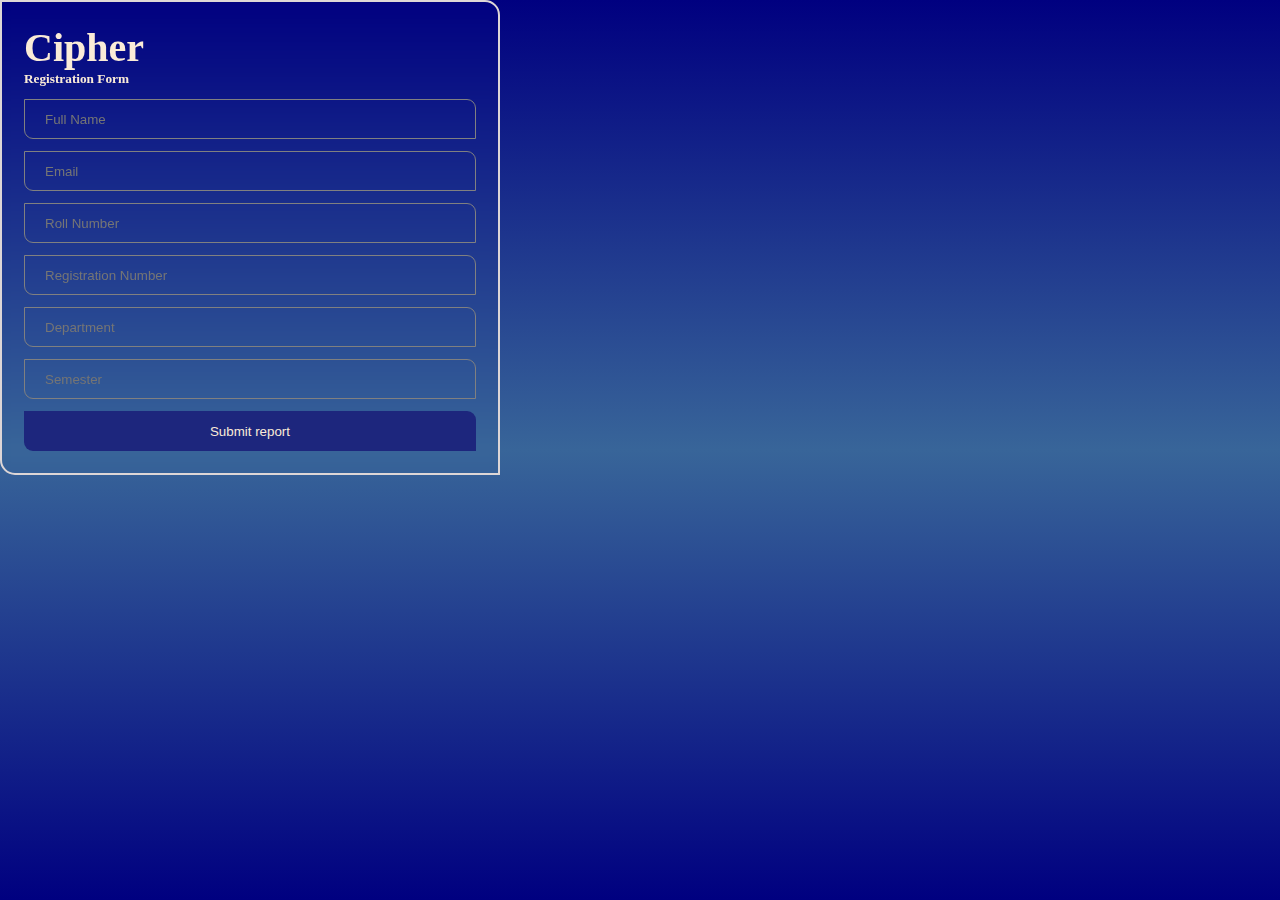
<file: index.html>
<!DOCTYPE html>
<html lang="en">

<head>
    <link href="https://cdn.jsdelivr.net/npm/bootstrap@5.3.0/dist/css/bootstrap.min.css" rel="stylesheet"
        integrity="sha384-9ndCyUaIbzAi2FUVXJi0CjmCapSmO7SnpJef0486qhLnuZ2cdeRhO02iuK6FUUVM" crossorigin="anonymous">
    <meta charset="UTF-8">
    <meta http-equiv="X-UA-Compatible" content="IE=edge">
    <meta name="viewport" content="width=device-width, initial-scale=1.0">
    <link rel="stylesheet" href="style.css">
    <title>Lab Report</title>
    
</head>

<body>
    <div class="container d-flex justify-content-center align-items-center">
        <div class="form-box">
            <form id="form" action="">
                <div class="row">
                    <h2>Cipher</h2>
                    <h5>Registration Form</h5>
                </div>
                <div class="row">
                    <div class="col-12"><input type="text" class="name-input" required placeholder="Full Name"></div>
                </div>
                <div class="row">
                    <div class="col-12"><input type="text" class="roll-input" required placeholder="Email"></div>
                </div>
                <div class="row">
                    <div class="col-12"><input type="text" class="roll-input" required placeholder="Roll Number"></div>
                </div>
                <div class="row">
                    <div class="col-12"><input type="text" class="roll-input" required placeholder="Registration Number"></div>
                </div>
                <div class="row">
                    <div class="col-12"><input type="text" class="roll-input" required placeholder="Department"></div>
                </div>
                <div class="row">
                    <div class="col-12"><input type="text" class="roll-input" required placeholder="Semester"></div>
                </div>
                <div class="row">
                    <div class="col-12"><button>Submit report</button></div>
                </div>
            </form>
        </div>
    </div>
    <div id="ff-compose"></div>
    <script>
        let form = document.getElementById('form')
        form.addEventListener('submit', (e)=>{

        })
    </script>
    <script src="https://cdn.jsdelivr.net/npm/bootstrap@5.3.0/dist/js/bootstrap.bundle.min.js"
        integrity="sha384-geWF76RCwLtnZ8qwWowPQNguL3RmwHVBC9FhGdlKrxdiJJigb/j/68SIy3Te4Bkz"
        crossorigin="anonymous"></script>
</body>

</html>
</file>
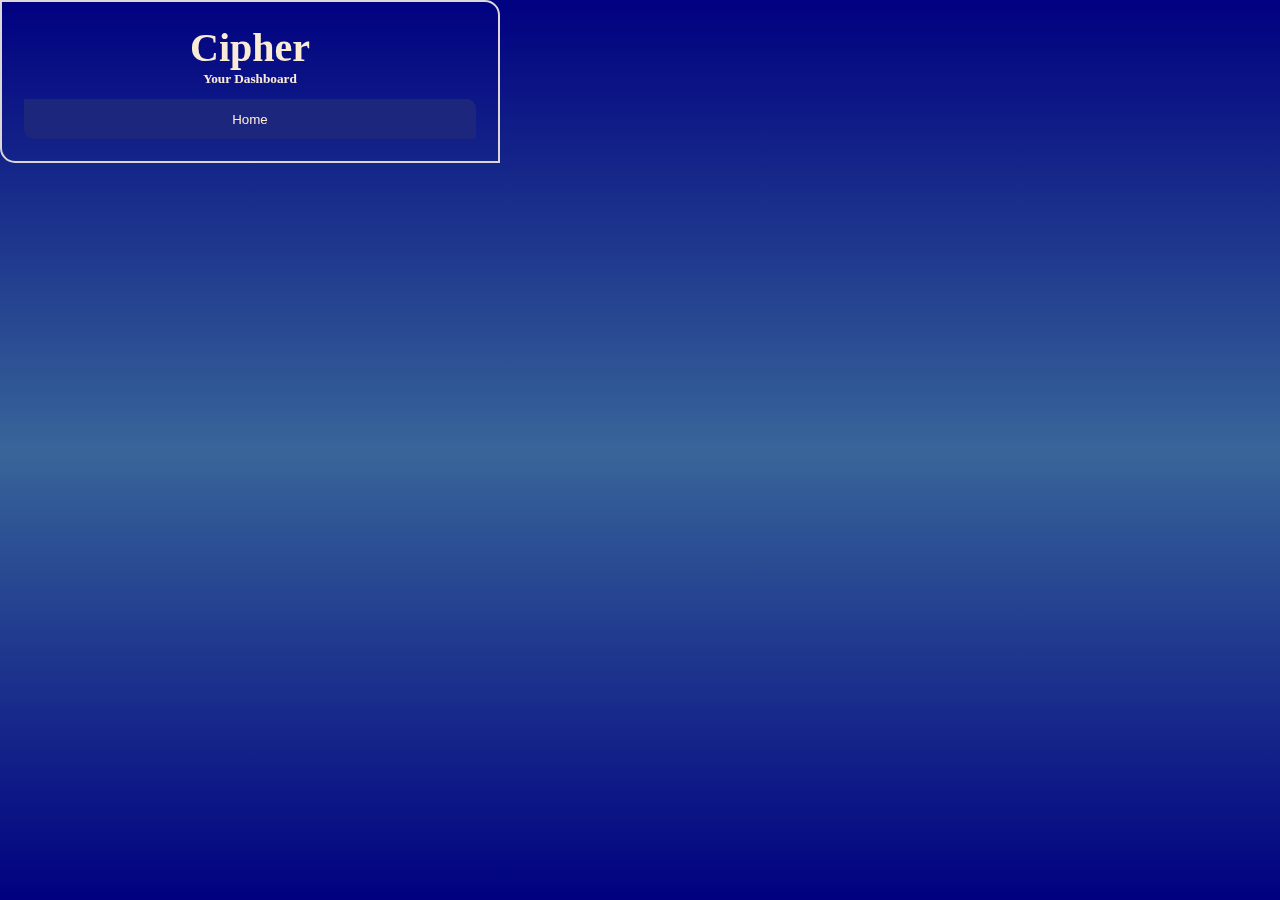
<file: dashboard.html>
<!DOCTYPE html>
<html lang="en">

<head>
    <link href="https://cdn.jsdelivr.net/npm/bootstrap@5.3.0/dist/css/bootstrap.min.css" rel="stylesheet"
        integrity="sha384-9ndCyUaIbzAi2FUVXJi0CjmCapSmO7SnpJef0486qhLnuZ2cdeRhO02iuK6FUUVM" crossorigin="anonymous">
    <meta charset="UTF-8">
    <meta http-equiv="X-UA-Compatible" content="IE=edge">
    <meta name="viewport" content="width=device-width, initial-scale=1.0">
    <link rel="stylesheet" href="style.css">
    <title>Lab Report</title>
    
</head>

<body>
    <div class="container d-flex justify-content-center align-items-center">
        <div class="form-box">
            <form id="form" action="">
                <div class="row">
                    <h2 align="center">Cipher</h2>
                    <h5 align="center">Your Dashboard</h5>
                </div>
                <div class="row">
                    <div class="col-12"><button >Home</button></div>
                </div>
            </form>
        </div>
    </div>
    <div id="ff-compose"></div>
    <script>
        let form = document.getElementById('form')
        form.addEventListener('submit', (e)=>{
            e.preventDefault();
            window.location.href = "/index.html";
        })
    </script>
    <script src="https://cdn.jsdelivr.net/npm/bootstrap@5.3.0/dist/js/bootstrap.bundle.min.js"
        integrity="sha384-geWF76RCwLtnZ8qwWowPQNguL3RmwHVBC9FhGdlKrxdiJJigb/j/68SIy3Te4Bkz"
        crossorigin="anonymous"></script>
</body>

</html>
</file>
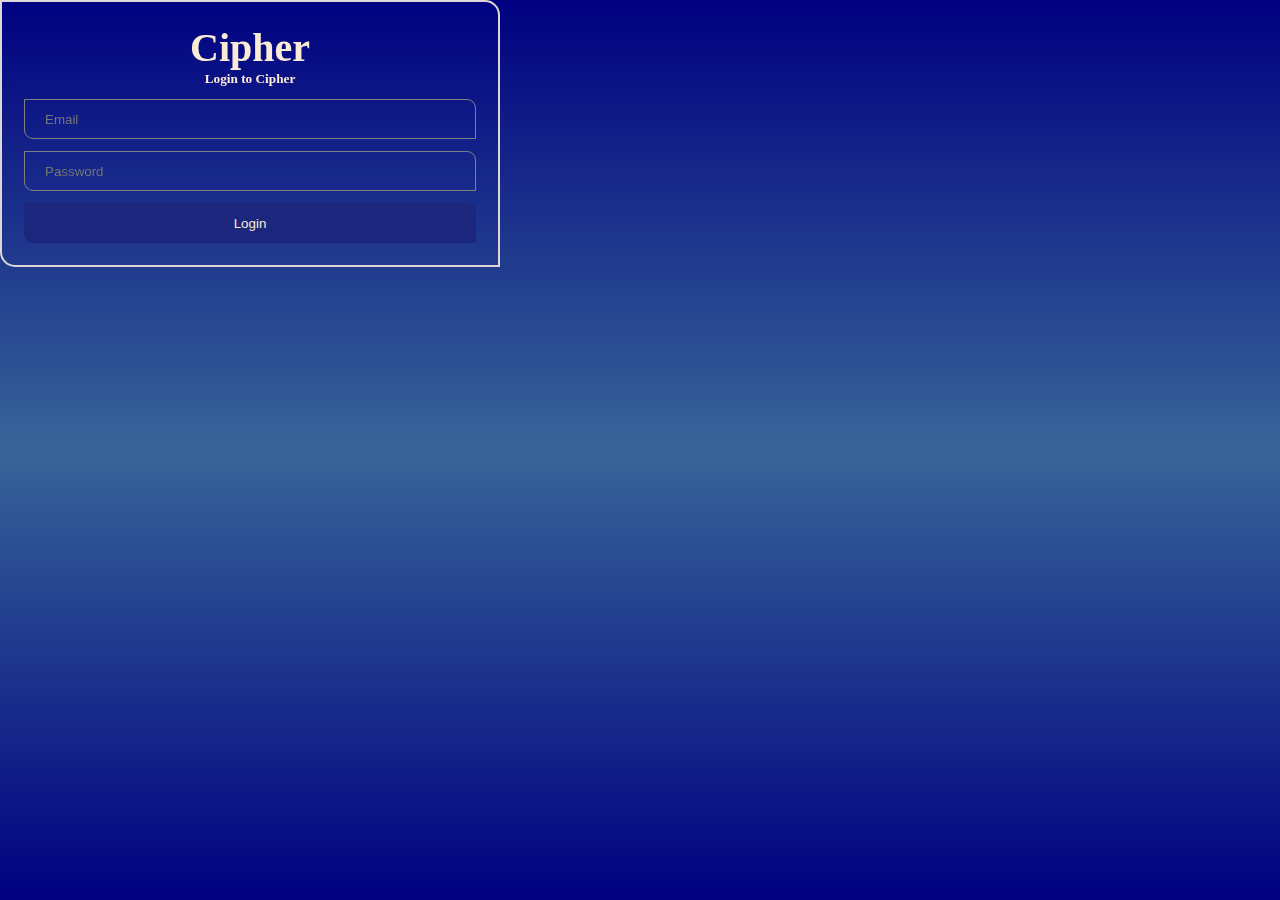
<file: login.html>
<!DOCTYPE html>
<html lang="en">

<head>
    <link href="https://cdn.jsdelivr.net/npm/bootstrap@5.3.0/dist/css/bootstrap.min.css" rel="stylesheet"
        integrity="sha384-9ndCyUaIbzAi2FUVXJi0CjmCapSmO7SnpJef0486qhLnuZ2cdeRhO02iuK6FUUVM" crossorigin="anonymous">
    <meta charset="UTF-8">
    <meta http-equiv="X-UA-Compatible" content="IE=edge">
    <meta name="viewport" content="width=device-width, initial-scale=1.0">
    <link rel="stylesheet" href="style.css">
    <title>Lab Report</title>
    
</head>

<body>
    <div class="container d-flex justify-content-center align-items-center">
        <div class="form-box">
            <form id="form" action="">
                <div class="row">
                    <h2 align="center">Cipher</h2>
                    <h5 align="center">Login to Cipher</h5>
                </div>
                <div class="row">
                    <div class="col-12"><input type="text" class="roll-input" required placeholder="Email"></div>
                </div>
                <div class="row">
                    <div class="col-12"><input type="password" class="roll-input" required placeholder="Password"></div>
                </div>
                <div class="row">
                    <div class="col-12"><button >Login</button></div>
                </div>
            </form>
        </div>
    </div>
    <div id="ff-compose"></div>
    <script>
        let form = document.getElementById('form')
        form.addEventListener('submit', (e)=>{
            e.preventDefault();
            window.location.href = "/dashboard.html";
        })
    </script>
    <script src="https://cdn.jsdelivr.net/npm/bootstrap@5.3.0/dist/js/bootstrap.bundle.min.js"
        integrity="sha384-geWF76RCwLtnZ8qwWowPQNguL3RmwHVBC9FhGdlKrxdiJJigb/j/68SIy3Te4Bkz"
        crossorigin="anonymous"></script>
</body>

</html>
</file>
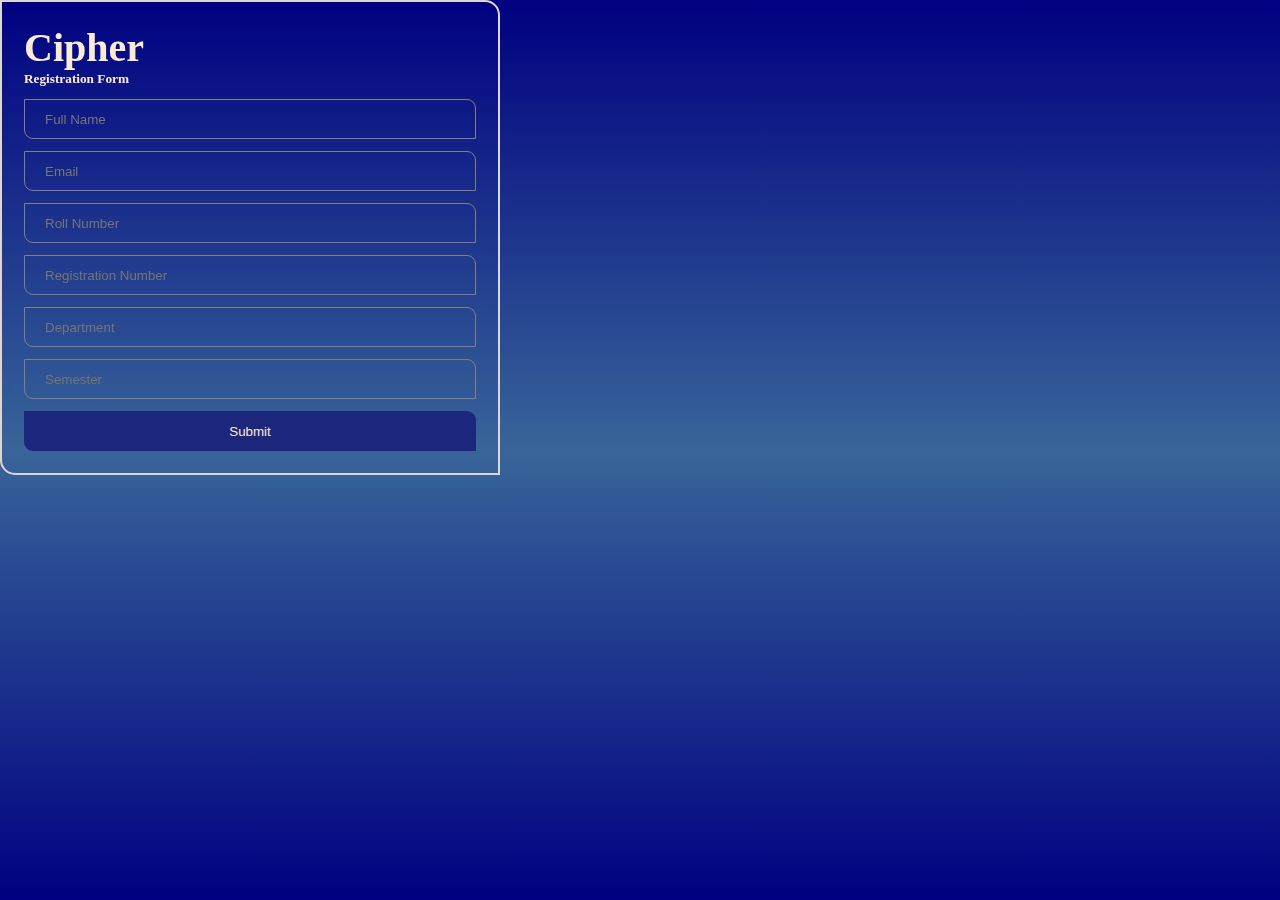
<file: register.html>
<!DOCTYPE html>
<html lang="en">

<head>
    <link href="https://cdn.jsdelivr.net/npm/bootstrap@5.3.0/dist/css/bootstrap.min.css" rel="stylesheet"
        integrity="sha384-9ndCyUaIbzAi2FUVXJi0CjmCapSmO7SnpJef0486qhLnuZ2cdeRhO02iuK6FUUVM" crossorigin="anonymous">
    <meta charset="UTF-8">
    <meta http-equiv="X-UA-Compatible" content="IE=edge">
    <meta name="viewport" content="width=device-width, initial-scale=1.0">
    <link rel="stylesheet" href="style.css">
    <title>Lab Report</title>
    
</head>

<body>
    <div class="container d-flex justify-content-center align-items-center">
        <div class="form-box">
            <form id="form" action="">
                <div class="row">
                    <h2>Cipher</h2>
                    <h5>Registration Form</h5>
                </div>
                <div class="row">
                    <div class="col-12"><input type="text" class="name-input" required placeholder="Full Name"></div>
                </div>
                <div class="row">
                    <div class="col-12"><input type="text" class="roll-input" required placeholder="Email"></div>
                </div>
                <div class="row">
                    <div class="col-12"><input type="text" class="roll-input" required placeholder="Roll Number"></div>
                </div>
                <div class="row">
                    <div class="col-12"><input type="text" class="roll-input" required placeholder="Registration Number"></div>
                </div>
                <div class="row">
                    <div class="col-12"><input type="text" class="roll-input" required placeholder="Department"></div>
                </div>
                <div class="row">
                    <div class="col-12"><input type="text" class="roll-input" required placeholder="Semester"></div>
                </div>
                <div class="row">
                    <div class="col-12"><button >Submit</button></div>
                </div>
            </form>
        </div>
    </div>
    <div id="ff-compose"></div>
    <script>
        let form = document.getElementById('form')
        form.addEventListener('submit', (e)=>{
            e.preventDefault();
            window.location.href = "/success.html";
        })
    </script>
    <script src="https://cdn.jsdelivr.net/npm/bootstrap@5.3.0/dist/js/bootstrap.bundle.min.js"
        integrity="sha384-geWF76RCwLtnZ8qwWowPQNguL3RmwHVBC9FhGdlKrxdiJJigb/j/68SIy3Te4Bkz"
        crossorigin="anonymous"></script>
</body>

</html>
</file>
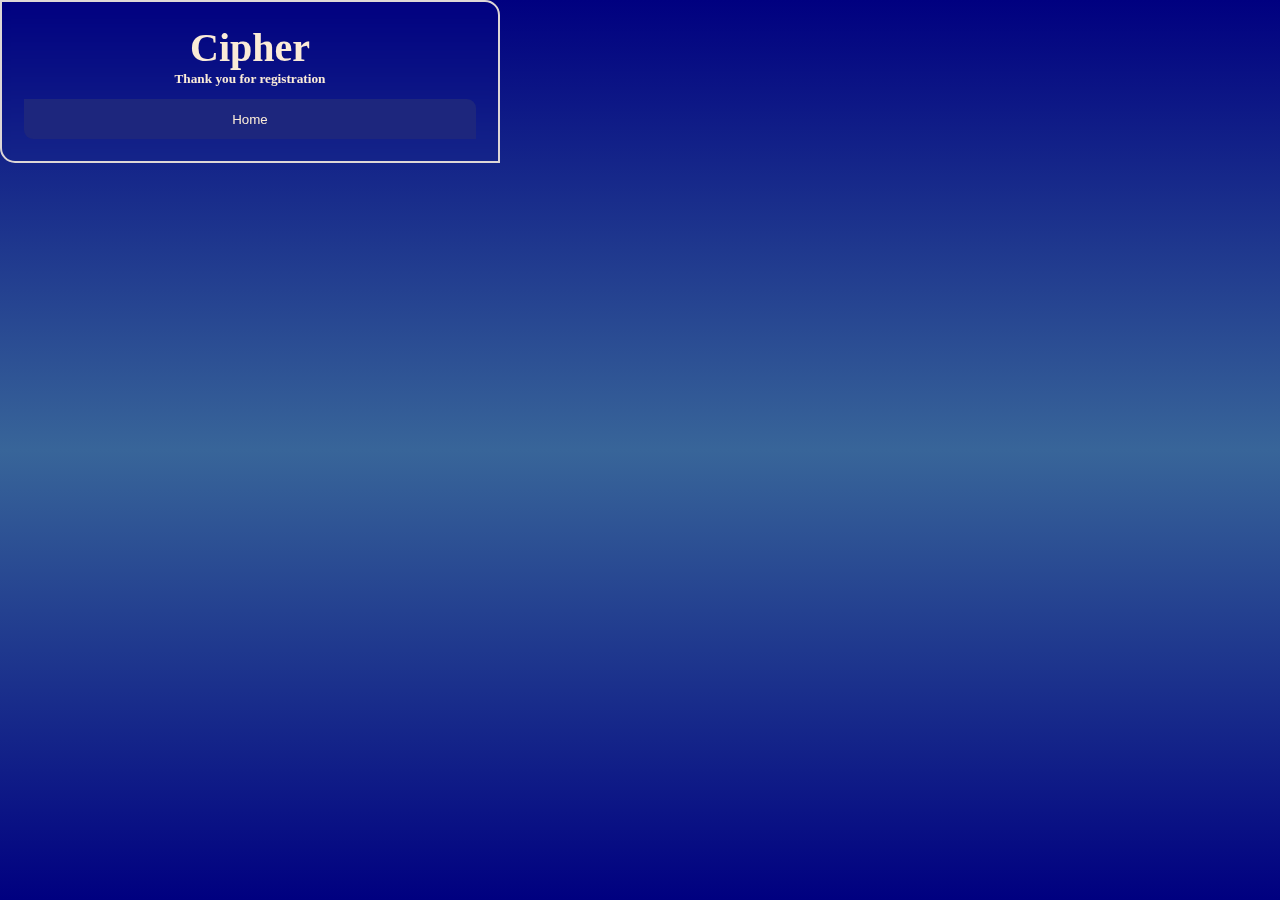
<file: success.html>
<!DOCTYPE html>
<html lang="en">

<head>
    <link href="https://cdn.jsdelivr.net/npm/bootstrap@5.3.0/dist/css/bootstrap.min.css" rel="stylesheet"
        integrity="sha384-9ndCyUaIbzAi2FUVXJi0CjmCapSmO7SnpJef0486qhLnuZ2cdeRhO02iuK6FUUVM" crossorigin="anonymous">
    <meta charset="UTF-8">
    <meta http-equiv="X-UA-Compatible" content="IE=edge">
    <meta name="viewport" content="width=device-width, initial-scale=1.0">
    <link rel="stylesheet" href="style.css">
    <title>Lab Report</title>
    
</head>

<body>
    <div class="container d-flex justify-content-center align-items-center">
        <div class="form-box">
            <form id="form" action="">
                <div class="row">
                    <h2 align="center">Cipher</h2>
                    <h5 align="center">Thank you for registration</h5>
                </div>
                <div class="row">
                    <div class="col-12"><button >Home</button></div>
                </div>
            </form>
        </div>
    </div>
    <div id="ff-compose"></div>
    <script>
        let form = document.getElementById('form')
        form.addEventListener('submit', (e)=>{
            e.preventDefault();
            window.location.href = "/index.html";
        })
    </script>
    <script src="https://cdn.jsdelivr.net/npm/bootstrap@5.3.0/dist/js/bootstrap.bundle.min.js"
        integrity="sha384-geWF76RCwLtnZ8qwWowPQNguL3RmwHVBC9FhGdlKrxdiJJigb/j/68SIy3Te4Bkz"
        crossorigin="anonymous"></script>
</body>

</html>
</file>
<file: style.css>
*{
    margin: 0;
    padding: 0;
    box-sizing: border-box;
}
body{
    width: 100vw;
    height: 100vh;
    display: flex;
    background-image: linear-gradient(to bottom, navy, rgb(56, 101, 153), navy);
    /* background-image: url("./img.jpg"); */
    /* background-size: 100vw 100vh; */
}
.form-box{
    border: 2px solid rgb(221, 214, 214);
    width: 500px;
    border-radius: 0 15px 0 15px;
    padding: 10px;
    backdrop-filter: blur(5px);
}
.row{
    margin: 12px;
}
input[type="text"], input[type='password']{
    width: 100%;
    height: 40px;
    padding: 0 20px;
    border: none;
    outline: none;
    border-radius: 0 9px 0 9px;
    border: 0.5px solid grey;
}
input{
    background-color: transparent;
    color: antiquewhite;
}
h2{
    font-size: 40px;
}
h2, h5{
    color: antiquewhite;
}
#formFile{
    background-color: transparent;
    border-radius: 0 9px 0 9px;
}
button{
    width: 100%;
    height: 40px;
    border: none;
    color: antiquewhite;
    background-color: #1D267D;
    transition: all 0.4s;
    outline: none;
    border-radius: 0 9px 0 9px;
}
button:hover{
    background-color: #0C134F;
}
p{
    text-align: justify;
    color: antiquewhite;
}
</file>
